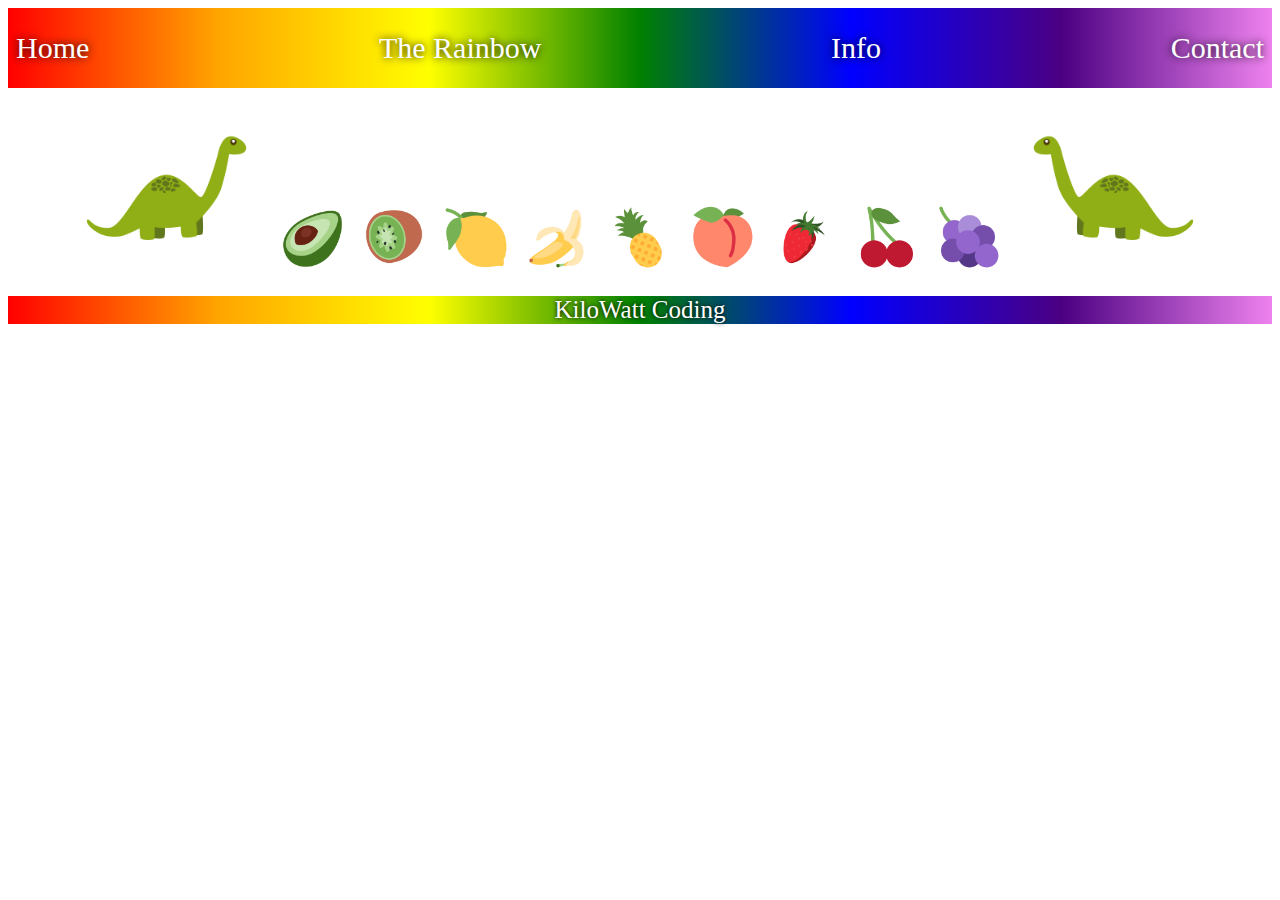
<file: index.html>
<!DOCTYPE html>
<html lang="en">

<head>
    <meta charset="UTF-8">
    <meta name="viewport" content="width=device-width, initial-scale=1.0">
    <meta http-equiv="X-UA-Compatible" content="ie=edge">
    <title>Brontosaurus</title>
    <link rel="stylesheet" href="bronto.css">
    <link href="https://fonts.googleapis.com/css?family=Permanent+Marker|Shadows+Into+Light+Two&display=swap"
        rel="stylesheet">
    <script src="https://code.jquery.com/jquery-3.4.1.min.js"
        integrity="sha256-CSXorXvZcTkaix6Yvo6HppcZGetbYMGWSFlBw8HfCJo=" crossorigin="anonymous"></script>
</head>

<body>
    <!--Nav Bar-->
    <nav>
        <a class='homePage'>Home</a>
        <a class='rainbowPage'>The Rainbow</a>
        <a class='infoPage'>Info</a>
        <a class='contactPage'>Contact</a>
    </nav>

    <!--Bronto Animation-->
    <section class='brontoAnimation'>
        <img src='tinified/brontoRight.png' class='bronto right' alt='mini brontosaurus cartoon'>
        <img src='tinified/avocado.png' class='fruit avocado' alt='mini avocado cartoon'>
        <img src='tinified/kiwi.png' class='fruit kiwi' alt='mini kiwi cartoon'>
        <img src='tinified/lemon.png' class='fruit lemon' alt='mini lemon cartoon'>
        <img src='tinified/banana.png' class='fruit banana' alt='mini banana cartoon'>
        <img src='tinified/pineapple.png' class='fruit pineapple' alt='mini pineapple cartoon'>
        <img src='tinified/peach.png' class='fruit peach' alt='mini peach cartoon'>
        <img src='tinified/strawberry.png' class='fruit strawberry' alt='mini strawberry cartoon'>
        <img src='tinified/cherry.png' class='fruit cherry' alt='mini cherry cartoon'>
        <img src='tinified/grapes.png' class='fruit grapes' alt='mini grapes cartoon'>
        <img src='tinified/brontoLeft.png' class='bronto left' alt='mini brontosaurus cartoon'>
    </section>

    <!--MAIN-->
    <main></main>


    <!--Footer-->
    <footer>KiloWatt Coding</footer>
    <script src="bronto.js"></script>
</body>

</html>
</file>
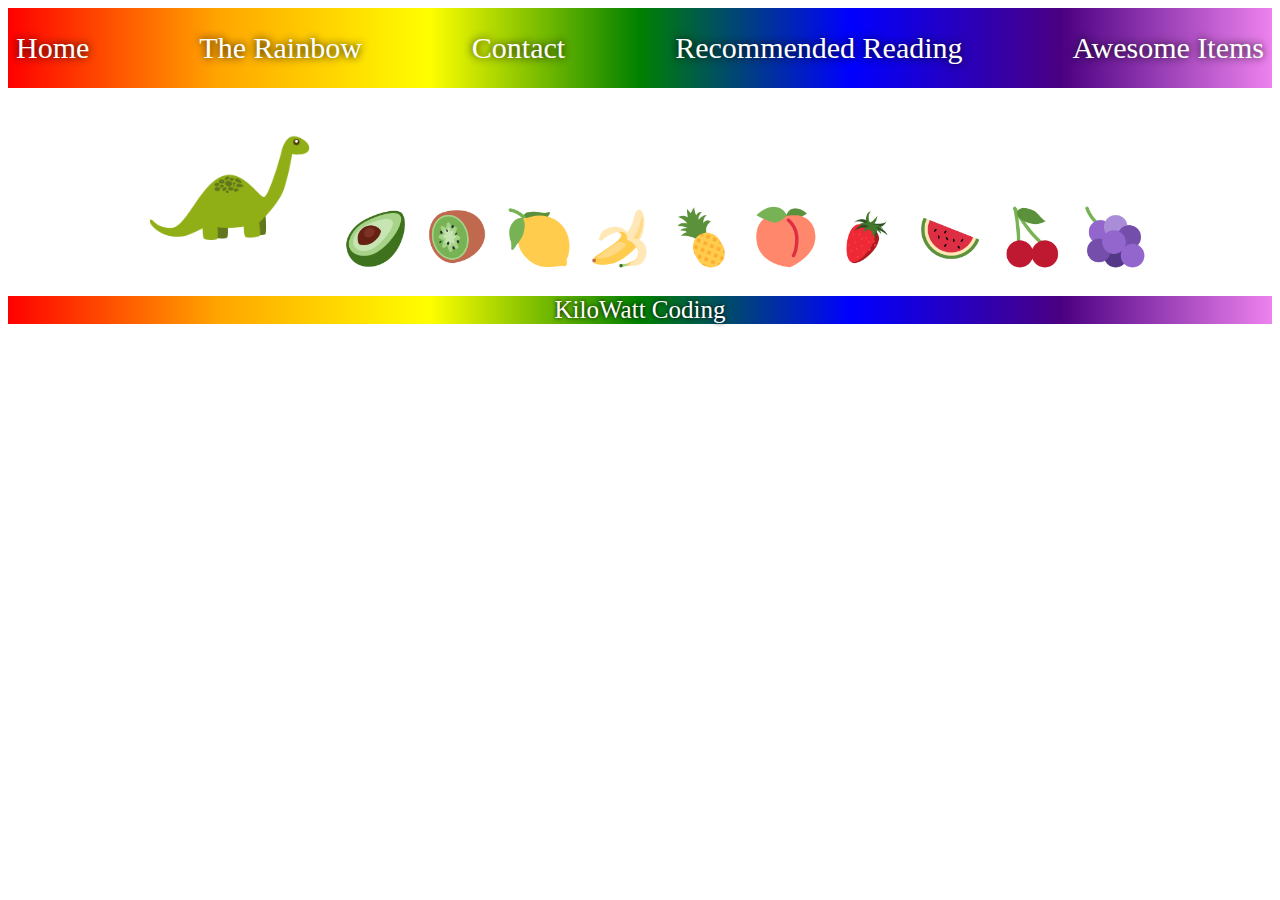
<file: bronto.html>
<!DOCTYPE html>
<html lang="en">
<head>
    <meta charset="UTF-8">
    <meta name="viewport" content="width=device-width, initial-scale=1.0">
    <meta http-equiv="X-UA-Compatible" content="ie=edge">
    <title>Brontosaurus</title>
    <link rel="stylesheet" href="bronto.css">
    <link href="https://fonts.googleapis.com/css?family=Permanent+Marker|Shadows+Into+Light+Two&display=swap" rel="stylesheet">
    <script src="https://code.jquery.com/jquery-3.4.1.min.js"
    integrity="sha256-CSXorXvZcTkaix6Yvo6HppcZGetbYMGWSFlBw8HfCJo="
    crossorigin="anonymous"></script>
</head>
<body>
    <!--Nav Bar-->
    <nav>
        <a class='homePage'>Home</a>
        <a class='rainbowPage'>The Rainbow</a>
        <a class='contactPage'>Contact</a>
        <a class='infoPage'>Recommended Reading</a>
        <a class='purchasePage'>Awesome Items</a>
    </nav>
    
    <!--Bronto Animation-->
    <section class='brontoAnimation'>
        <img src='tinified/brontoRight.png' class='bronto'>
        <img src='tinified/avocado.png' class='fruit avocado'>
        <img src='tinified/kiwi.png' class='fruit kiwi'>
        <img src='tinified/lemon.png' class='fruit lemon'>
        <img src='tinified/banana.png' class='fruit banana'>
        <img src='tinified/pineapple.png' class='fruit pineapple'>
        <img src='tinified/peach.png' class='fruit peach'>
        <img src='tinified/strawberry.png' class='fruit strawberry'>
        <img src='tinified/watermelon.png' class='fruit watermelon'>
        <img src='tinified/cherry.png' class='fruit cherry'>
        <img src='tinified/grapes.png' class='fruit grapes'>

       
    </section>

        <!--MAIN-->
        <main></main>
        <section class='container'></section>
    

       
            
    
            <!--Footer-->
    <footer>KiloWatt Coding</footer>
    <script src="bronto.js"></script>
</body>
</html>
</file>
<file: bronto.css>
* {
    box-sizing: border-box;   
}
h1, h2, h3, button, footer{
    text-align: center;
    font-family: 'Permanent Marker';
}
p, li, ul, #subject, #email, #name, label{
    font-family: 'Shadows Into Light Two';
}

button {
    border: 1px solid white;
    color: white;
    text-shadow: 0 0 8px black;
    width: 140px;
    height: 40px;
    margin: auto;
    background-image: linear-gradient(to right, red,orange,yellow,green,blue,indigo,violet); 
}
.button {
    text-align: center;
    margin-bottom: 10px;
}
a:hover {
    color:black; 
}

/*NAV BAR & Media Query*/
nav {
    font-family: 'Permanent Marker';
    font-size: 15px;
    color: white;
    text-shadow: 0 0 8px black;
    height: 60px;
    display: flex;
    flex-direction: row;
    justify-content: space-between;
    align-items: center;
    padding-left: 8px;
    padding-right: 8px;
    background-image: linear-gradient(to right, red,orange,yellow,green,blue,indigo,violet); 
}
nav.a {
    margin-left: 3px;
}


@media screen and (min-width: 500px){
    nav {
        font-size: 25px;
        height: 80px;
    }
    nav a:hover {
        color:black;
        font-size: 28px; 
    }
   
}

@media screen and (min-width: 800px){
    nav {
        font-size: 30px;
        height: 80px;
    }
    html {
        font-size: 20px;
    }
    button {
        width: 180px;
        height: 60px;
        font-size: 18px;
        margin-bottom: 10px;
    }
    a:hover {
        color:black;
        font-size: 32px;
    }
}
@media screen and (min-width: 1000px){
    h2, h3 {
        font-size: 30px;
    }
    html {
        font-size: 25px;
    }
}

/*Bronto Animation*/
@keyframes brontoEatsRight {
    from {
        left: 0;
    }
    to {
        left: 28%;
    }
}
@keyframes brontoEatsLeft {
    from {
        right: 0;
    }
    to {
        right: 28%;
    }
}
@keyframes fadeFruit {
    from {
        opacity: 100%;
    }
    to {
        opacity: 0;
    }
}
@keyframes fruitAppear {
    from {
        opacity: 0;
    }
    to {
        opacity: 100%;
    }
}

.bronto {
    position: relative;
    width: 16%;
    height: 16%;
    animation-duration: 6s;
    animation-fill-mode: backwards;

}
.right {
   animation-name: brontoEatsRight;
   animation-delay: 0.5s;
}
.left {
    animation-name: brontoEatsLeft;
    animation-delay: 0.5s;
}
.fruit {
    width: 6%;
    height: 6%;
    margin-bottom: 15px;
}
.fruit {
    animation-name: fadeFruit, fruitAppear;
    animation-duration: 0.5s;
    animation-fill-mode: forwards;
    
}
.avocado, .grapes {
    animation-delay: 0.8s, 7s;
}
.kiwi, .cherry {
    animation-delay: 1.5s, 7s;
}
.lemon, .strawberry {
    animation-delay: 2.5s, 7s;
}
.banana, .peach {
    animation-delay: 3.5s, 7s;
}
.pineapple {
    animation-delay: 4.5s, 7s;
}

.brontoAnimation {
    text-align: center;
}




/*Landing Page & Media Query*/
.buttonLanding {
    text-align:center;
    vertical-align: center;
    margin: 10px auto 10px;
}
.welcome {
    margin-left: 10px;
    margin-right: 10px;
}


/*Grid & Media Query*/
ul {
    display: grid;
    grid-template-columns: repeat(3, 1fr);
    grid-auto-rows: 30px;
    grid-gap: 10px;
}
ul.rainbow {
    padding: 0px 0px 0px 0px;
    border: none;
}
.rainbow {
    border: 1px solid black;
    border-radius: 15px;
    font-size: 12px;
    list-style-type: none;
    text-align: center;
}
a:hover {
    font-size: 15px;
}
.green {
    background: linear-gradient(lightgreen, white);
}
.yellow {
    background: linear-gradient(yellow, white);
}
.orange {
    background: linear-gradient(orange, white);
}
.red {
    background: linear-gradient(red, white);
}
.purple {
    background: linear-gradient(magenta, white);
}
.brown {
    background: linear-gradient(gray, white);
}
@media screen and (min-width: 500px){
    .rainbow {
        font-size: 16px;  
    }
    a:hover {
        font-size: 18px;
    }

}
@media screen and (min-width: 800px){
    .rainbow {
        font-size: 20px;  
    }
    ul {
        grid-auto-rows: 40px;
    }
    a:hover {
        font-size: 22px;
    }
}
@media screen and (min-width: 1200px){
    .rainbow {
        font-size: 24px;  
    }
    ul {
        grid-auto-rows: 50px;
    }
    a:hover {
        font-size: 26px;
    }
}


/*Individual Pages & Media Query*/
.nutritionInfo, .recipeList {
    display: flex;
    flex-direction: column;
    justify-content: center;
}
.nutritionInfo {
    text-align: center;
    padding: 0px 0px 0px 0px;
    list-style-type: square;
}
.recipeList {
    list-style-type: none;
    padding: 0px 0px 0px 10px;
}
.recipe {
    font-family: 'Shadows Into Light Two';
    text-align: center;
    margin-bottom: 10px;
}


/*Info Page*/
@media screen and (max-width: 799px){
    .videoTitle {
        display: none;
    }
}
.tips {
    display: flex;
    flex-direction: column;
    width: 85%;
    margin: auto;
}
.tricks {
    display: flex;
    flex-direction: column;
    align-items: center;
    padding: 0px 0px 0px 20px;
}
.videoContainer {
    text-align: center;
}
.cookbooks, .amazonList {
    display: block;
}


@media screen and (min-width: 500px){
    .videoContainer {
        text-align: center;
    }
}
@media screen and (min-width: 800px){
    .videoContainer {
        display: grid;
        grid-template-columns: 50% 50%;
        grid-template-rows: 10% 40% 10% 40%;
        margin: auto;
    }
    
    iframe {
        justify-self: center;
    }
    p.videoTitle {
        margin: 5px auto;

    }
}
@media screen and (min-width: 1000px){
    .videoContainer {
        display: grid;
        grid-template-columns: 50% 50%;
        grid-template-rows: 10% 40% 10% 40%;
        margin: auto;
    }
    iframe {
        justify-self: center;
    }
}


/*Contact*/
form {
    display: flex;
    flex-direction: column;
    align-items: center;
}
label {
    margin-bottom: 3px;
}
input, textarea {
    border: 1px solid black;
    margin-bottom: 10px;
    width: 60%;
    padding: 2px 2px;
}
#subject {
    width: 60%;
    height: 100px;
    font-size: 15px;
    /* How to sort text alignment?*/
}
@media screen and (min-width: 500px){
    form {
        font-size: 20px;
    }
    input {
        font-size: 15px;
    }
    #contact {
        font-size: 20px;
    }
}
@media screen and (min-width: 800px){
    form {
        font-size: 30px;
    }
    input {
        font-size: 20px;
    }
   
}


/*Footer*/
footer {
    text-align: center;
    background-image: linear-gradient(to right, red,orange,yellow,green,blue,indigo,violet); 
    color: white;
    text-shadow: 0 0 4px black;
}

/*
 THINK ABOUT: Adding a next recipe button, & way to mark clicked items?
 //page still wouldnt remember when reloaded
 //make your own muthaf'ing API
</file>
